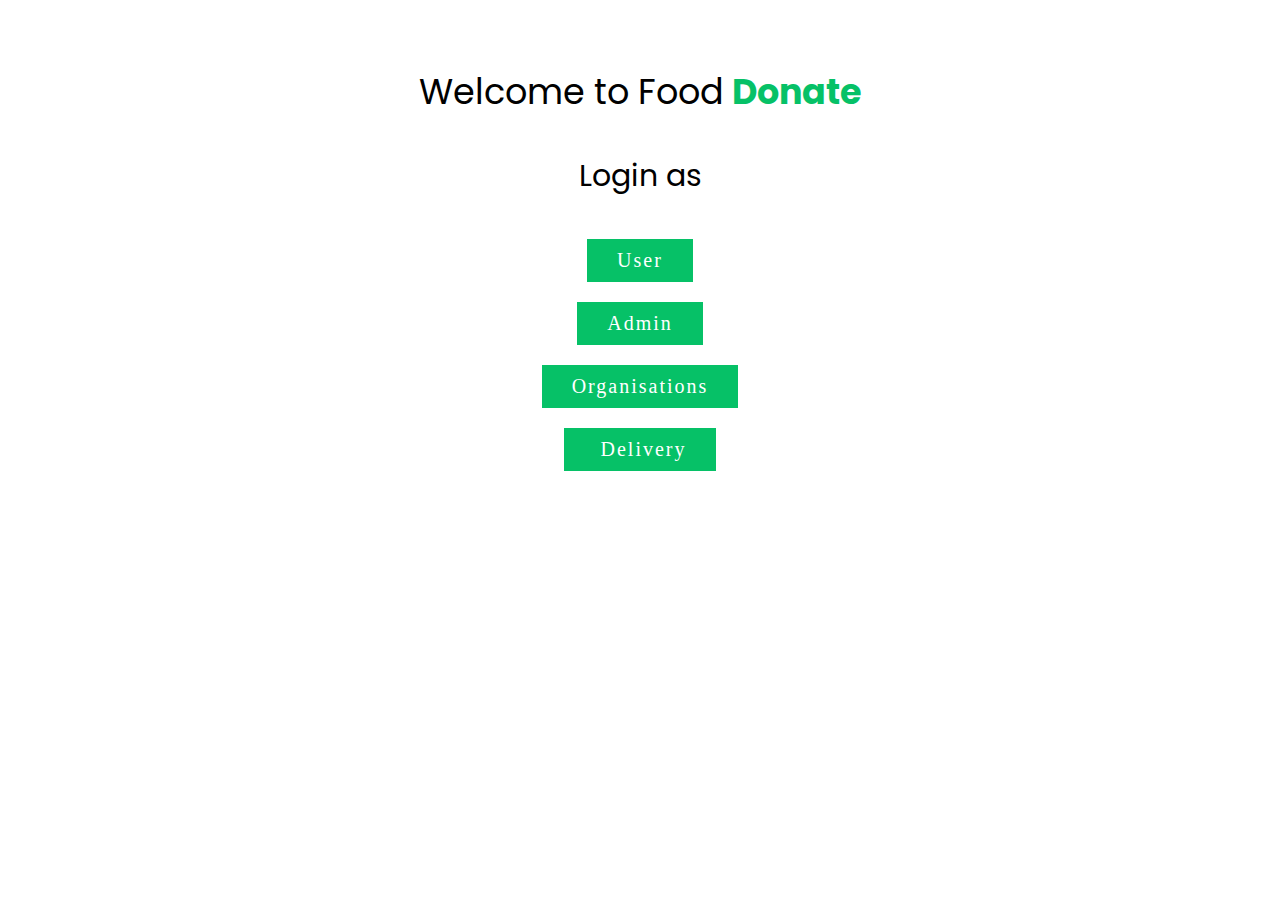
<file: index.html>
<!DOCTYPE html>
<html lang="en">
<head>
    <meta charset="UTF-8">
    <meta http-equiv="X-UA-Compatible" content="IE=edge">
    <meta name="viewport" content="width=device-width, initial-scale=1.0">
    <title>Document</title>
    
    <link rel="stylesheet" href="https://cdnjs.cloudflare.com/ajax/libs/font-awesome/6.3.0/css/all.min.css">
    <link rel="stylesheet" href="https://cdnjs.cloudflare.com/ajax/libs/font-awesome/6.2.1/css/all.min.css">
    <link rel="stylesheet" href="https://cdnjs.cloudflare.com/ajax/libs/font-awesome/4.7.0/css/font-awesome.min.css">
    <!-- <link rel="stylesheet" href="home.css"> -->
</head>
<style>
@import url('https://fonts.googleapis.com/css2?family=Poppins:ital,wght@0,200;0,300;0,500;0,700;0,800;1,400;1,600&display=swap');
    


    .logo{
        padding-top: 30px;
        font-size: 35px;
        text-align: center;
        font-family: 'Poppins', sans-serif;

    }
    .para{
        text-align: center;
        font-size: 30px;
        font-family: 'Poppins', sans-serif;

    }
    a{
        /* text-align: center; */
        display: inline-block;
  /* font-size: 1em; */
  font-size: 20px;
  background:#06C167;
  padding: 10px 30px;
  /* text-transform: uppercase; */
  text-decoration: none;
  font-weight: 500;
  margin:10px auto 10px auto;
  color: #fff;
  letter-spacing: 2px;
  transition: 0.2s;
    }
    a:hover {
     letter-spacing: 6px;
    }
    .log{
        /* width: 50%; */
        margin: auto;
        display:grid;
        align-items: center;
        
    
        /* border: 1px solid black; */
        /* align-items: center; */
        
    }
    .add{
        margin: auto;
        display:inline-block;
        align-items:center;
        padding-left: 540px;
    }
    #delivery{

    }
    /* .log img{
        margin: auto;
        width: auto;
        height: auto;
    } */

@media only screen and (max-width: 768px) {
    .logo{
        font-size: 30px;
        padding:50px 50px 20px 50px;
    }
    .para{
        font-size: 20px;
    }
    a{
        font-size: 18px;
    }
    .add{
        margin: auto;
        display:inline-block;
        align-items:center;
        padding-left: 30px;
    }
}
</style>
<body>
    <p class="logo"> Welcome to Food <b style="color: #06C167; ">Donate</b></p>
    <p class="para"> Login as</p>
<div class="log">
    <!-- <img src="userlog.jpg" alt=""> -->
    <a href="signup.php">User </a>
    <a href="admin/signup.php">Admin</a>
    <a href="organizations/signup.php">Organisations </a>
    <i class="fa-solid fa-moped"></i>
 
    <a href="delivery/deliverysignup.php" id="delivery">    <i class="fa-regular fa-moped"></i> Delivery</a>
   
  
</div>

<div class="add">
 
</div>


    
</body>
</html>
</file>
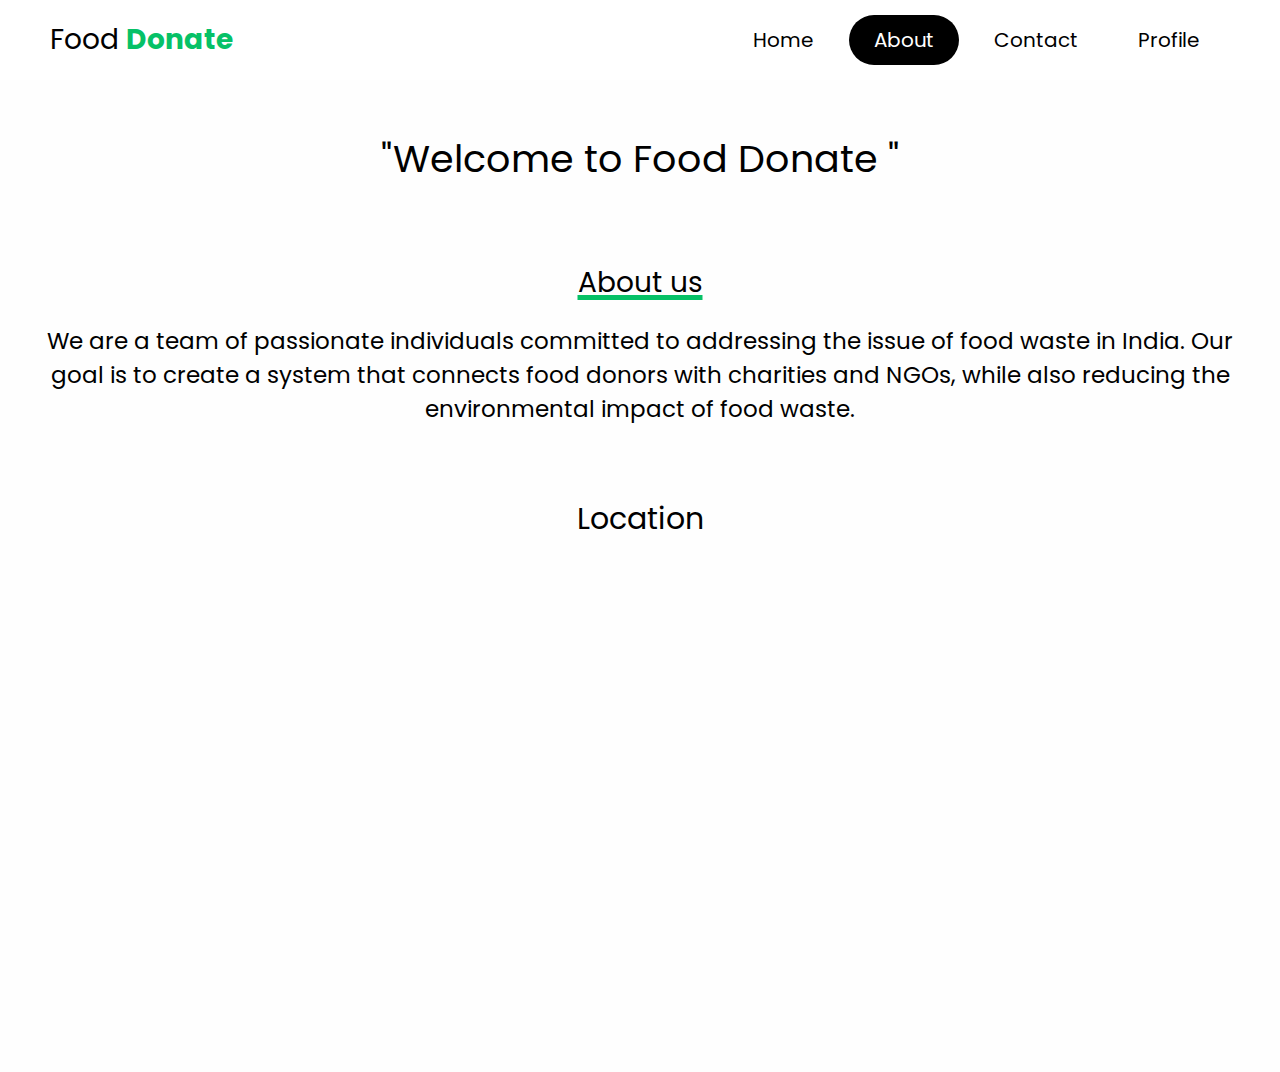
<file: about.html>
<!DOCTYPE html>
<html lang="en">
<head>
    <meta charset="UTF-8">
    <meta http-equiv="X-UA-Compatible" content="IE=edge">
    <meta name="viewport" content="width=device-width, initial-scale=1.0">
    <title>Document</title>
    <link rel="stylesheet" href="home.css">
</head>
<body>
    <header>
        <div class="logo">Food <b style="color: #06C167;">Donate</b></div>
        <div class="hamburger">
            <div class="line"></div>
            <div class="line"></div>
            <div class="line"></div>
        </div>
        <nav class="nav-bar">
            <ul>
                <li><a href="home.html" >Home</a></li>
                <li><a href="#about" class="active" >About</a></li>
                <li><a href="contact.html" >Contact</a></li>
                <li><a href="profile.php" >Profile</a></li>
            </ul>
        </nav>
    </header>
    <script>
        hamburger=document.querySelector(".hamburger");
        hamburger.onclick =function(){
            navBar=document.querySelector(".nav-bar");
            navBar.classList.toggle("active");
        }
    </script>
    <style>
       
        
        .coverc{
          width: 100%;
          height: 400px;
          background:url('img/about3.jpg')no-repeat;
    background-size: cover;
    display: grid;
    place-items:center;
    padding-top: 8rem;
 
        } 
        .title{
          font-size: 38px;
          text-align: center;
          align-items: center; 
        }
       
        .para p{
            font-size: 23px;
            margin-left: 20px;
            margin-right: 20px;
        }
          @media (max-width: 767px) {
            .para p{
               font-size: 16px;
               /* margin-left: 10px; */
              }
            #pptslide{
                height: 200px;
                width: 300px;

            }
            #map{
              height: 200px;
                width: 300px;


            }
            #overview{
              height: 200px;
                width: 300px;
            }
            
        .title{
          font-size: 28px;
          margin: 10px;
          text-align: center;
          align-items: center; 
        }
       

          }
     
    </style>
    <br>
    <br>
    <!-- <section class="coverc">
        
    
    </section> -->
    <p class="title">"Welcome to <u> Food Donate</u> "</p>
    <br>
    <br>
    <br>
        <p class="heading">About us</p>
        <!-- <p  style=" font-size:30px ; text-align: center;" > ABOUT <span>US</span> </p> -->
      
        <!-- <br> -->
      <div class="para">
        <!-- <p>"Welcome to Food Donate, India's largest and most trusted donating platform that connects donors to verified nonprofits. FoodDonate helps you become a ray of hope for people in need. Choose a cause that is close to your heart and join hands with millions of donors like you who aim to make this world a better place."</p> -->
      
        <p>We are a team of passionate individuals committed to addressing the issue of food waste in India. Our goal is to create a system that connects food donors with charities and NGOs, while also reducing the environmental impact of food waste.</p>
      </div>
      <br>
 
      
    
      <br>
      


<div class="map"  style="  text-align: center; padding-bottom: 50px;" >
<p  style=" font-size:30px ;" > Location  </p>
<iframe src="https://www.google.com/maps/embed?pb=!1m18!1m12!1m3!1d3930.2518547826976!2d78.14534951744383!3d9.912970000000008!2m3!1f0!2f0!3f0!3m2!1i1024!2i768!4f13.1!3m3!1m2!1s0x3b00c5077610d357%3A0x69066b558478379a!2sThiagarajar%20College!5e0!3m2!1sen!2sin!4v1677633156837!5m2!1sen!2sin" width="777" height="473" style="border:0;" allowfullscreen="" loading="lazy" referrerpolicy="no-referrer-when-downgrade" id="map"></iframe>
     </div>


     <!-- <p class="heading"> Our Story</p>
     <div class="para">
       <p>Our journey began with a realization that food waste is a significant problem in India. According to a report by the United Nations, India is the world's second-largest food producer, yet it also has one of the highest rates of food waste. This waste has a significant impact on the environment, as well as on food security in the country.</p>
     </div> -->
     <!-- <div class="overview"  style="  text-align: center; padding-bottom: 50px;" >
      <iframe frameborder="no" border="0" marginwidth="0" marginheight="0" width=1400 height=800 src="https://edrawcloudpublicus.s3.amazonaws.com/viewer/self/3094230/share/2023-3-2/1677763924/main.svg" id="overview"></iframe>
     </div> -->
</body>
</html>
</file>
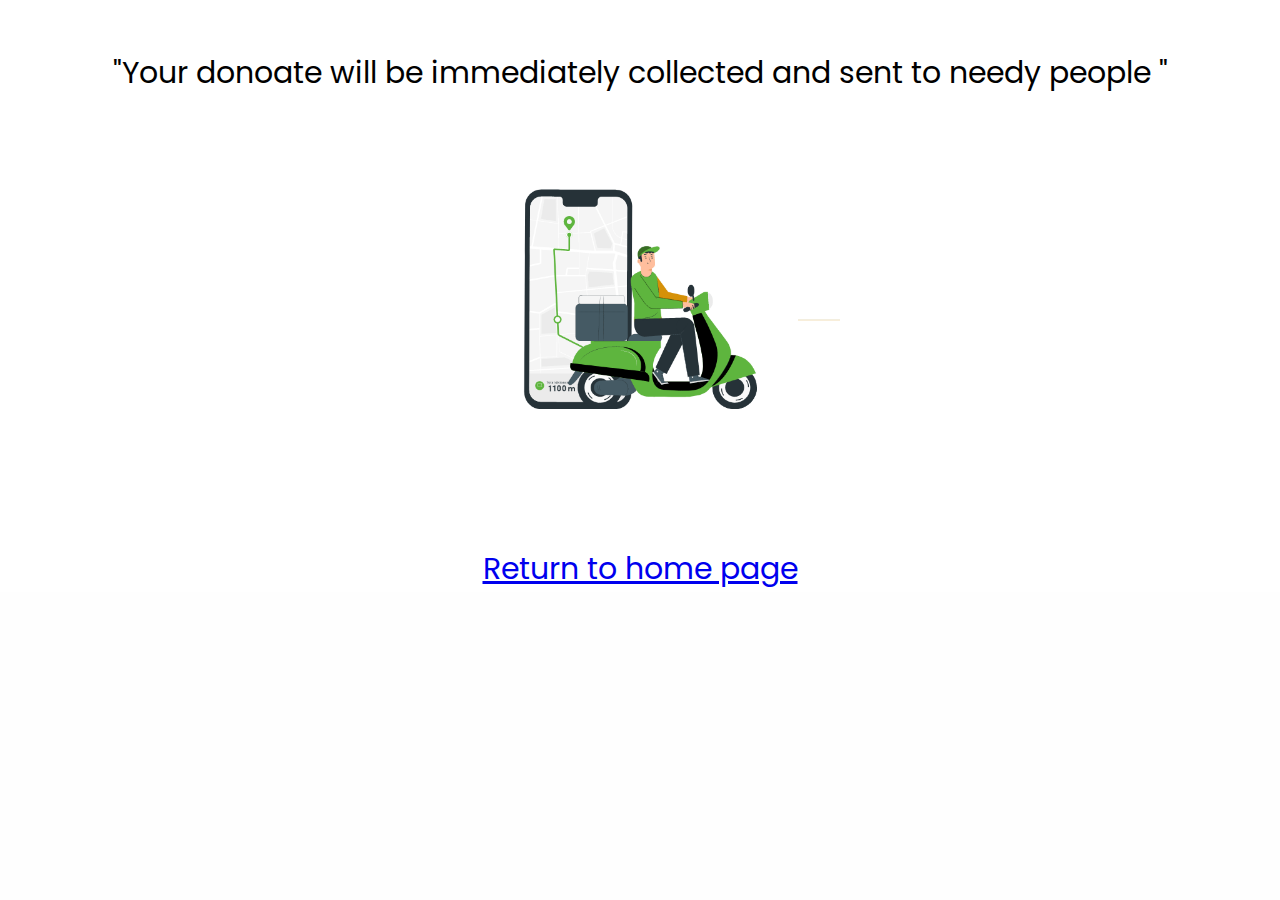
<file: delivery.html>
<!DOCTYPE html>
<html lang="en">
<head>
    <meta charset="UTF-8">
    <meta http-equiv="X-UA-Compatible" content="IE=edge">
    <meta name="viewport" content="width=device-width, initial-scale=1.0">
    <title>Document</title>
    <link rel="stylesheet" href="home.css">
</head>
<body>
    <style>
        .itm{
            background-color: white;
            display: grid;
        }
        .itm img{
            margin-left: auto;
            margin-right: auto;
        }
        p{
            text-align: center; font-size: 30PX;color: black; margin-top: 50px;
        }
        a{
            text-decoration: underline;
        }
        @media (max-width: 767px) {
            .itm{
                /* float: left; */
                
            }
        }
    </style>

        <div class="itm" >

            <!-- <p class="heading">We will reach soon</p> -->
            <p>"Your donoate will be immediately collected and sent to needy people "</p>
            <img src="img/delivery.gif" alt="" width="400" height="400"> 
          
            <!-- <p>Thanks for donating <a href="home.html"></a></p> -->
          <p style="text-align: center;"><a href="home.html">Return to home page</a></p>
           
        </div>
        <br>
     
        

   
</body>
</html>
</file>
<file: home.css>
@import url('https://fonts.googleapis.com/css2?family=Poppins:ital,wght@0,200;0,300;0,500;0,700;0,800;1,400;1,600&display=swap');
:root{
  --navcolor:white;
  --navfont:black;
  --green:#06C167;
  --box-shadow:0 .5rem 1rem rgba(0,0,0.1)
}
*{
  
  margin: 0;
  padding: 0;
  list-style: none;
  text-decoration: none;
  /* font-family:sans-serif; */
  box-sizing: border-box;
  font-family: 'Poppins', sans-serif;

}
body{
  background-color: #fefefe;
    /* margin: 0; */
  /* padding: 0; */

}
/* navigation bar  */
header{
  width: 100%;
  height: 80px;
  background-color: var(--navcolor);
  display: flex;
  justify-content: space-between;
  align-items: center;
  padding: 0 100px;
}
.logo{
  font-size: 28px;
  color:var(--navfont);
}
.hamburger{
  display:none;
}
.nav-bar ul{
  display: flex;
}
.nav-bar ul li a{
   display: block;
   color: var(--navfont);
   font-size: 20px ;
   padding:10px 25px;
   border-radius: 50px;
   transition: 0.2s;
   margin: 0 5px;

}
.nav-bar ul li a:hover{
  color: var(--navcolor);
  background-color: var(--navfont);
  border-radius: 50px;
}
.nav-bar ul li a.active{
  color:var(--navcolor);
  background-color: var(--navfont);
  /* border-bottom: 8px solid #06C167; */
 

}
@media only screen and (max-width:1320px){
  header{
    padding:0 50px;
  }
  .banner{
    width: 100%;
    height: 90vh;
    background:url('cover.jpeg')no-repeat;
  background-size: cover;
  display: grid;
  place-items:center;
  padding-top: 8rem;
  }
}
@media only screen and (max-width:1100px){
  header{
    padding:0 30px;
  }
}
@media only screen and (max-width:900px){
  
  .hamburger{
    display: block;
    cursor: pointer;
  }
  .hamburger .line{
    width:30px;
    height: 3px;
    background-color:var(--navfont);
    margin: 6px 0;
  }
  .nav-bar{
    height: 0;
    position: absolute;
    top:80px;
    left: 0;
    right: 0;
    width: 100vw;
    background-color: #06C167;
    transition: 0.2s;
    overflow: hidden;

  }
  .nav-bar.active {
    height: 450px;
    z-index: 10;
  }
 
  .nav-bar ul{
    display: block;
    width:fit-content;
    margin: 80px auto 0 auto;
    text-align: center;
    transition: 0.5s;
    opacity: 0;

  }
  .nav-bar.active ul {
    opacity: 1;

  }
  .nav-bar ul li a{
    margin-bottom: 12px;

  }
  .banner{
    background-image: none;
  }
}
/* nav end */

.banner{
  width: auto;
  height: auto;
  background:url('img/coverimage.jpeg')no-repeat;
  background-size: cover;
  display: grid;
  place-items:center;
  padding-top: 8rem;
}
@media only screen   
and (min-device-width : 1200px)  
  {


    .banner{
      
      align-items: flex-end;
    width: 100%;
     height:80vh;
    background:url('img/coverimage.jpeg')no-repeat;
    background-size: cover;
    display: grid;
    padding-top: 8rem;
    }
    .wrapper{
      padding:20px 40px 20px 40px;
    }
    
  
  }
.content
{
  padding: 20px;
  background-color: #06C167;

  z-index: 0;
}

.content p
{
  
  font-size: 1.1em;
  color:white;
  margin: 20px 0;
  font-weight: 400;
  max-width: 700px;
}
.banner a
{
  display: inline-block;
  font-size: 1em;
  background: #111;
  padding: 10px 30px;
  text-transform: uppercase;
  text-decoration: none;
  font-weight: 500;
  margin-top: 10px;
  color: #fff;
  letter-spacing: 2px;
  transition: 0.2s;
}
.banner a:hover
{
  letter-spacing: 6px;
}
.msg{
  height: 300px;
}


/* footer */
.footer {
  background-color: #414141;
  width: 100%;
  text-align: left;
 
  font-weight: bold;
  font-size: 16px;
  padding: 50px;
  margin-top: 50px;
}

.footer .footer-left,
.footer .footer-center,
.footer .footer-right {
  display: inline-block;
  vertical-align: top;
}


/* footer left*/

.footer .footer-left {
  width: 33%;
  padding-right: 15px;
}

.footer .about {
  line-height: 20px;
  color: #ffffff;
  font-size: 13px;
  font-weight: normal;
  margin: 0;
}

.footer .about span {
  display: block;
  color: #ffffff;
  font-size: 14px;
  font-weight: bold;
  margin-bottom: 20px;
}


/* footer center*/

.footer .footer-center {
  width: 30%;

}






.footer .footer-center p {
  display: inline-block;
  color: #ffffff;
  vertical-align: middle;
  margin: 0;
}

.footer .footer-center p span {
  display: block;
  color: #ffffff;
  font-size: 14px;
  font-weight: bold;
  margin-bottom: 20px;
}

.footer .footer-center p a {
  color: #06C167;
  text-decoration: none;
}


/* footer right*/

.footer .footer-right {
  width: 35%;
}

.footer h2 {
  color: #ffffff;
  font-size: 36px;
  font-weight: normal;
  margin: 0;
}

.footer h2 span {
  color: #06C167;
}

.footer .menu {
  color: #ffffff;
  margin: 20px 0 12px;
  padding: 0;
}

.footer .menu a {
  display: inline-block;
  line-height: 1.8;
  text-decoration: none;
  color: inherit;
}

.footer .menu a:hover {
  color: #06C167;
}

.footer .name {
  color: #06C167;
  font-size: 14px;
  font-weight: normal;
  margin: 0;
}
.deli .para{
  font-size: 30px;
  text-align: center;
}
.para{
  font-size: 20px;
  text-align: center;
  padding: 20px;
}

@media (max-width: 767px) {
  .content{
    /* padding: 10px; */
  }
  .deli .para{
    font-size: 23px; 
    text-align: center;
    

  }
  .deli img{
   width: 100%;
   height: 100%;
  }
  
  .footer {
    font-size: 14px;
  }
  .footer .footer-left,
  .footer .footer-center,
  .footer .footer-right {
    display: block;
    width: 100%;
    margin-bottom: 60px;
    text-align: center;
  }
  .sociallist{
  
    padding-left: 60px;
    
  }
  
      

  
}

/* social */
.sociallist{

}
.social
{
  
  position: absolute;
  display: flex;
  justify-content: center;
  align-items: center;
}
.social li
{
  list-style: none;

}
.social li a
{
  display: inline-block;
  filter: invert(1);
  transform: scale(0.5);
  transition: 0.5s;
  
}
.social li a:hover
{
  transform: scale(0.5) translateY(-15px);
}

/* photo */

.photo{
  padding: 20px;
}

.wrapper{
  display: grid;
  grid-template-columns: repeat(auto-fit,minmax(200px,1fr));
  grid-gap: 10px;
  align-items: center;
}
.box{
  overflow: hidden;
  border-radius: 20px;
  
}
.wrapper img{
  width: 100%;
  height: 100%;
  border-radius: 20px;
  transition: 0.5s all  ease-in-out;
}
.wrapper img:hover{
  transform: scale(.9);

}
.heading{
 font-size: 28px;
 text-align: center;
 align-items: center; 
 text-decoration: underline 5px;
 text-decoration-color: #06C167;
}
.heading:hover{
  /* letter-spacing: 3px; */
}
</file>
